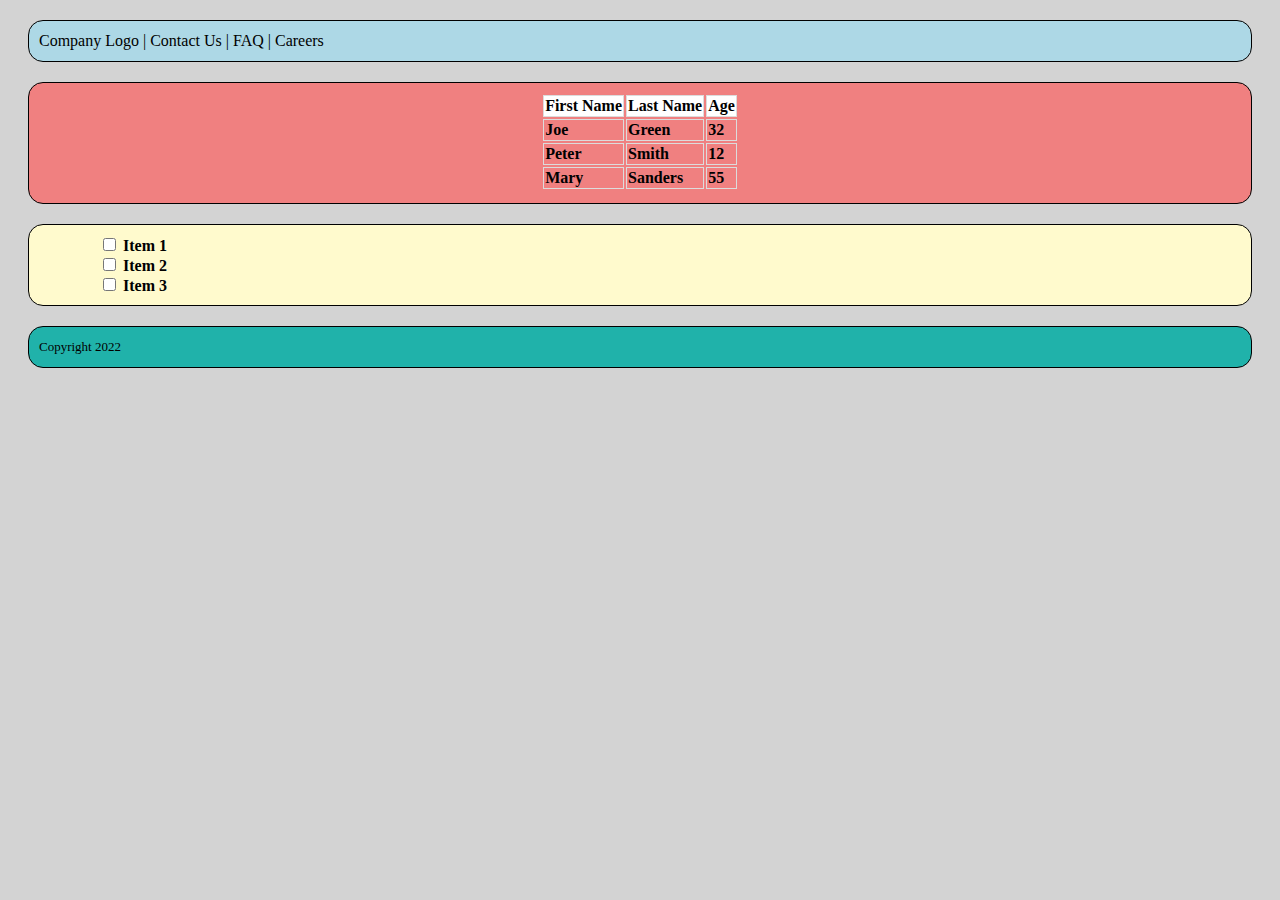
<file: Websites/ex1/index.html>
<!DOCTYPE html>
<html lang="en">
<head>
    <meta charset="UTF-8">
    <meta http-equiv="X-UA-Compatible" content="IE=edge">
    <meta name="viewport" content="width=device-width, initial-scale=1.0">
    <title>Document</title>
    <link rel="stylesheet" href="style.css" />
</head>
<body>

    <div id="head">
       
        <p>Company Logo | Contact Us | FAQ | Careers</p>


    </div>


    <div id="table1">
        <table id="tb">

            <tr>

                 <th>First Name</th>
                
                 <th>Last Name</th>
                
                 <th>Age</th>
                
                </tr>
                <tr>
                
                 <td>Joe</td>
                
                <td>Green</td>
                
                 <td>32</td>
                
              </tr>
                
                <tr>
                
             <td>Peter</td>
                
                <td>Smith</td>
                
                <td>12</td>
                
                 </tr>
                
                <tr>
                
               <td>Mary</td>
                <td>Sanders</td>
                
                <td>55</td>
                
            </tr>
          </table>
    </div>
    
    <div id="check">
    <ul>
    <input type="checkbox" id="Item 1" name="Item 1" value="I1">
    <label for="Item"> Item 1</label><br>
    <input type="checkbox" id="Item 2" name="Item 2" value="I2">
    <label for="Item"> Item 2</label><br>
    <input type="checkbox" id="Item 3" name="Item 3" value="I3">
    <label for="Item"> Item 3</label><br>
    </ul>
    </div>

  <footer id="footer">
      Copyright 2022
        </footer>

</body>
</html>
</file>
<file: Websites/ex1/style.css>
html {

    background-color: lightgray;
    
}

#head { 
    margin: 20px;
        
    height: 20px;
    display: flex;
    background-color: lightblue;
    
    display: flex;
    justify-content: left;
    align-items: center;
    border-width: thin;
    border-style: solid;
    border-radius: 15px;
   

    padding: 10px;
    flex-basis: 80px;
}

#table1{
   
    height: 20px;
    Font-weight: bold;
    background-color:lightcoral;
    margin: 20px;
    height: 100px;
    flex-basis: 80px;
    border-radius: 15px;
    padding: 10px;
    border-width:thin;
    border-style: solid;

    

    
}
#tb {

    display: flex;
    justify-content: center;
        justify-content: center;
    


}


th, td{
    
    border: 1px solid gainsboro;
    border-style: solid ;
    border-collapse: collapse;


}

th {

    background-color: white;

}



#check {

        margin: 10px;
        height: 20px;
        Font-weight: bold;
        display: flex;
        justify-content: left;
        align-items: center;
        background-color:lemonchiffon;
        margin: 20px;
        height: 20px;
        flex-basis: 80px;
        border-radius: 15px;
        padding: 30px;
        border-width:thin;
        border-style: solid;
        
        
        
        }

#footer {

    margin: 20px;  
    height: 20px;
    display: flex;
    background-color: lightseagreen;
    display: flex;
    justify-content: left;
    align-items: center;
    border-width: thin;
    border-style: solid;
    border-radius: 15px;
    font-size: small;
    padding: 10px;
    flex-basis: 80px;

}
</file>
